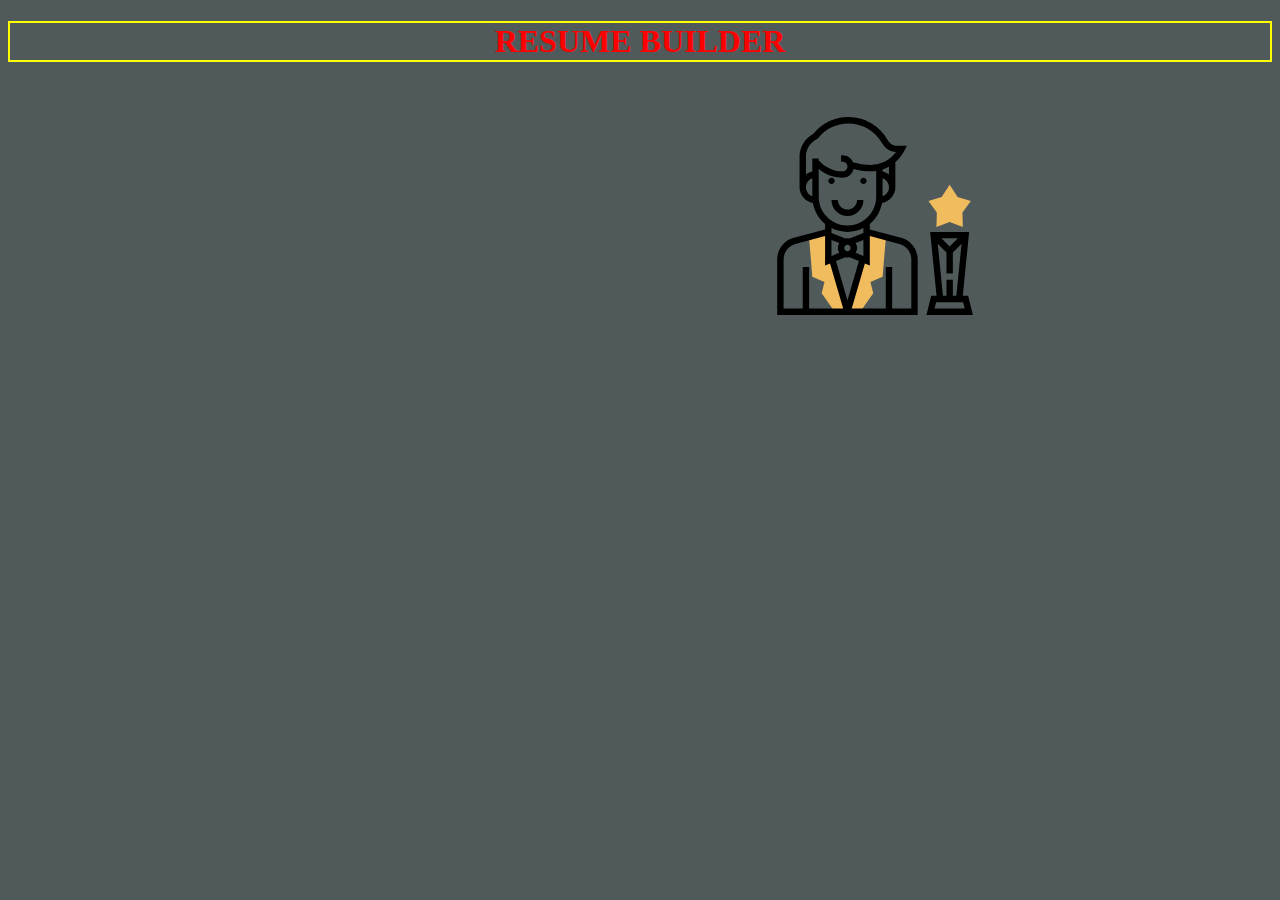
<file: index.html>
<!DOCTYPE html>
<html lang="en" dir="ltr">
  <head>
    <meta charset="utf-8">
    <title>R.index</title>
    <link rel="stylesheet" href="css/index.css">
    <link rel="apple-touch-icon" sizes="57x57" href="icons/apple-icon-57x57.png">
<link rel="apple-touch-icon" sizes="60x60" href="icons/apple-icon-60x60.png">
<link rel="apple-touch-icon" sizes="72x72" href="icons/apple-icon-72x72.png">
<link rel="apple-touch-icon" sizes="76x76" href="icons/apple-icon-76x76.png">
<link rel="apple-touch-icon" sizes="114x114" href="icons/apple-icon-114x114.png">
<link rel="apple-touch-icon" sizes="120x120" href="icons/apple-icon-120x120.png">
<link rel="apple-touch-icon" sizes="144x144" href="icons/apple-icon-144x144.png">
<link rel="apple-touch-icon" sizes="152x152" href="icons/apple-icon-152x152.png">
<link rel="apple-touch-icon" sizes="180x180" href="icons/apple-icon-180x180.png">
<link rel="icon" type="image/png" sizes="192x192"  href="icons/android-icon-192x192.png">
<link rel="icon" type="image/png" sizes="32x32" href="icons/favicon-32x32.png">
<link rel="icon" type="image/png" sizes="96x96" href="icons/favicon-96x96.png">
<link rel="icon" type="image/png" sizes="16x16" href="icons/favicon-16x16.png">
<link rel="manifest" href="icons/manifest.json">
<meta name="msapplication-TileColor" content="#ffffff">
<meta name="msapplication-TileImage" content="/ms-icon-144x144.png">
<meta name="theme-color" content="#ffffff">
  </head>
  <body >
     <header>
       <h1 align="center"  >RESUME BUILDER</h1>
       <a href="form1.html"> <img src="images/actor.svg" alt="saikumar"></a>


     </header>



<div class="parent">

</div>

  </body>
    <script type="text/javascript" src="js/get.js">
    </script>
</html>
</file>
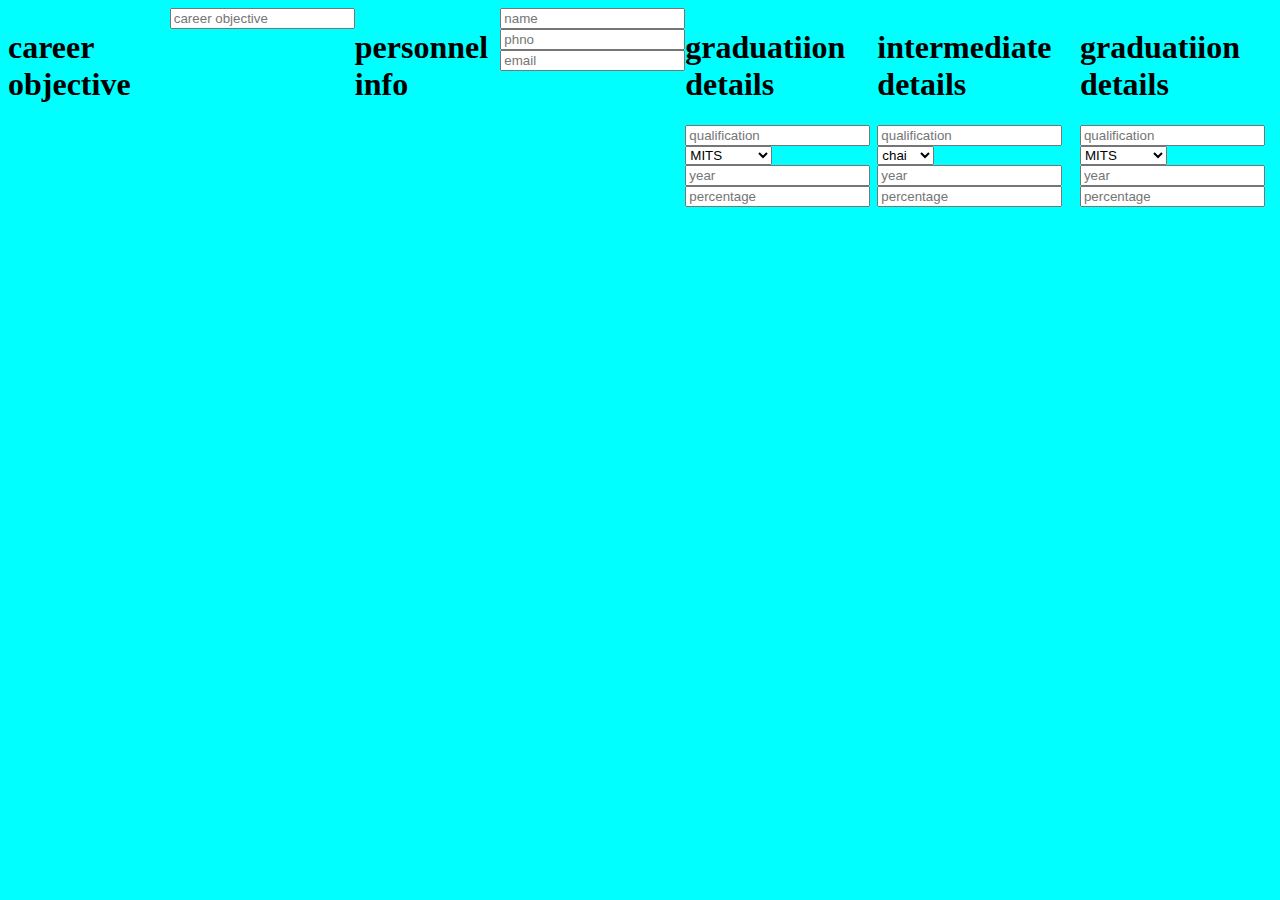
<file: form.html>
<!DOCTYPE html>
<html lang="en" dir="ltr">
  <head>
    <meta charset="utf-8">
    <title>form</title>
    <link rel="stylesheet" href="css/form.css">
  </head>
  <body>
    <div class="parent">
    <!-- career objective -->
    <h1>career objective </h1>
    <div class="career">
      <label for="career">
          <input type="text" name="career" id="career" placeholder="career objective">
      </label>
    </div>
    <!-- personnel info -->
    <h1 align="left">personnel info</h1>
    <div class="details">
          <input type="text" name="name" id="name" placeholder="name">
      <br>
          <input type="number" name="phoneno" id="phno" placeholder="phno">

      <br>
          <input type="email" name="email" id="email" placeholder="email">
</div>

    <div class="gdetails">
<h1>graduatiion details</h1>

      <input type="text" name="qualification" id="qualification" placeholder="qualification">
  <br>
<label for="institute">

  <select id="institute" name="institute">
    <option >MITS</option>
    <option >GVALLEY</option>
    <option >MTERESA</option>
    <option >VISWAM</option>

  </select>
</label>



  <br>
      <input type="email" name="year" id="year" placeholder="year">
      <br>
          <input type="email" name="percentage" id="percentage" placeholder="percentage">


  </div>
 <!-- intermediate -->
  <div class="idetails">
<h1>intermediate details</h1>

    <input type="text" name="qualification" id="qualification" placeholder="qualification">
<br>
<label for="iinstitute">

<select id="iinstitute" name="iinstitute">
  <option >chai</option>
  <option >nara</option>
  <option >ratnm</option>
  <option >china</option>

</select>
</label>



<br>
    <input type="number" name="year" id="year" placeholder="year">
    <br>
        <input type="percentage" name="percentage" id="percentage" placeholder="percentage">


</div>

<!-- ssc details -->

<div class="sdetails">
<h1>graduatiion details</h1>

  <input type="text" name="qualification" id="qualification" placeholder="qualification">
<br>
<label for="institute">

<select id="sinstitute" name="sinstitute">
<option >MITS</option>
<option >GVALLEY</option>
<option >MTERESA</option>
<option >VISWAM</option>

</select>
</label>



<br>
  <input type="email" name="year" id="year" placeholder="year">
  <br>
      <input type="email" name="percentage" id="percentage" placeholder="percentage">


</div>







    </div>


  </body>
</html>
</file>
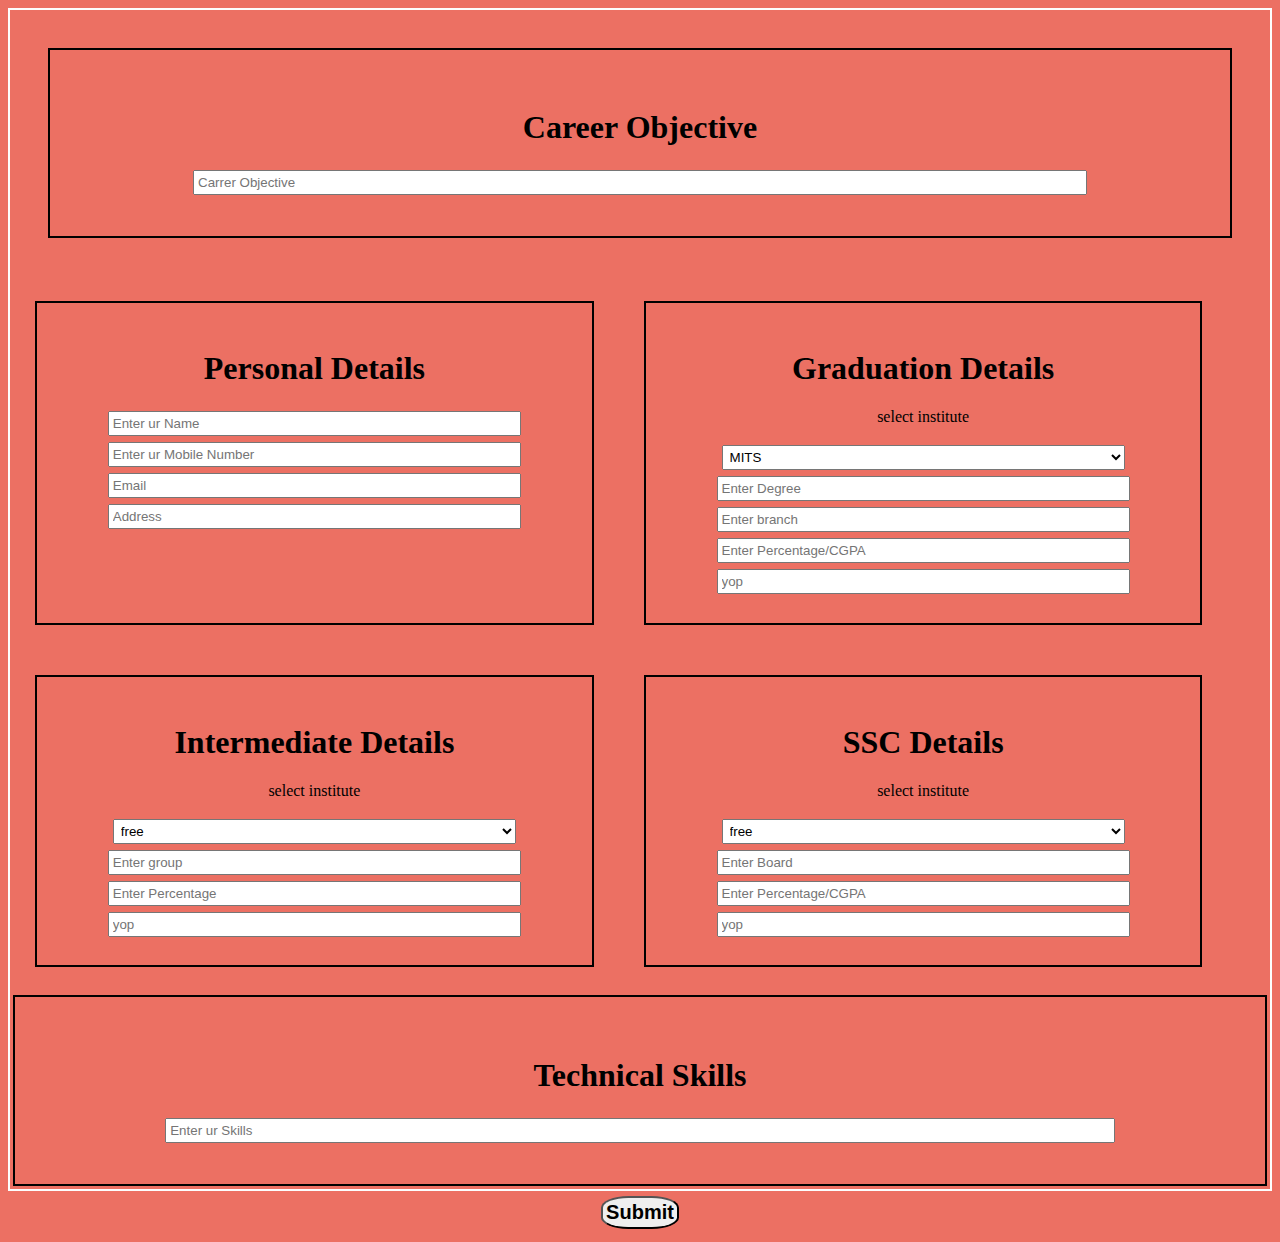
<file: form1.html>
<!DOCTYPE html>
<html lang="en" dir="ltr">
  <head>
    <meta charset="utf-8">
    <title>Form page</title>
    <link rel="stylesheet" href="css/form1.css">
    <meta name="viewport" content="width=device-width,initial-scale=1.0">
  </head>
  <body>
    <div class="Parent">
      <!-- career objective -->
      <div class="career">
        <h1>Career Objective</h1>
        <label for="career">
        <input type="text" name="career" id="career" placeholder="Carrer Objective">
        </label>
      </div>
      <!-- personal info -->
      <div class="Details">
        <h1>Personal Details</h1>
        <input type="text" name="name" id="name" placeholder="Enter ur Name">
        <!-- </label> -->
        <br>
        <!-- <label for=""> -->
        <input type="number" name="mobile" id="mobile" placeholder="Enter ur Mobile Number">
        <!-- </label> -->
        <br>
        <!-- <label for=""> -->
        <input type="email" name="email" id="email" placeholder="Email">
        <!-- </label> -->
        <br>
        <!-- <label for=""> -->
        <input type="text" name="address" id="address" placeholder="Address">
        </label>
        <br>
      </div>
      <!-- education details -->
      <div class="geducation">
      <h1>Graduation Details</h1>
      <p>select institute</p>
      <label for="ginstitute">

        <select id="ginstitute" name="ginstitute">
          <option >MITS</option>
          <option >GVALLEY</option>
          <option >MTERESA</option>
          <option >VISWAM</option>

        </select>
      <br>
      <input type="text" name="degree" id="degree" placeholder="Enter Degree">

      <br>
      <input type="text" name="branch" id="branch" placeholder="Enter branch">

      <br>

      <input type="number" name="gcgpa" id="gcgpa" placeholder="Enter Percentage/CGPA">
      <br>

      <input type="number" name="gyop" id="gyop" placeholder="yop">
      </label>
      </div>
      <!-- intermediate details -->
      <div class="ieducation">
      <h1>Intermediate Details</h1>
      <p>select institute</p>
      <label for="iinstitute">

        <select id="iinstitute" name="iinstitute">
          <option >free</option>
          <option >parayana</option>
          <option >sreeradha</option>
          <option >bhasyam</option>

        </select>
      </label>

      <br>
      <input type="text" name="group" id="group" placeholder="Enter group">
      <!-- </label> -->
      <br>
      <!-- <label for=""> -->
      <input type="number" name="ipercentage" id="ipercentage" placeholder="Enter Percentage">
      <br>

      <input type="number" name="iyop" id="iyop" placeholder="yop">
      </label>
      </div>
      <!-- ssc details -->
      <div class="seducation">
      <h1>SSC Details</h1>
      <p>select institute</p>
      <label for="sinstitute">

        <select id="sinstitute" name="sinstitute">
          <option >free</option>
          <option >parayana</option>
          <option >rathanm</option>
          <option >bhasyam</option>

        </select>
      </label>
      <br>
      <!-- <label for=""> -->
      <!-- <input type="text" name="degree" id="degree" placeholder="Enter Degree"> -->
      <!-- </label> -->
      <!-- <br> -->
      <!-- <label for=""> -->
      <input type="text" name="board" id="board" placeholder="Enter Board">
      <!-- </label> -->
      <br>
      <!-- <label for=""> -->
      <input type="number" name="scgpa" id="scgpa" placeholder="Enter Percentage/CGPA">
      <br>

      <input type="number" name="syop" id="syop" placeholder="yop">
      </label>
      </div>
      <br>
      <div class="Skills">
        <h1>Technical Skills</h1>
        <label for="">
        <input type="text" name="Skills" id="Skills" placeholder="Enter ur Skills">
        </label>
      </div>

    </div>
    <button type="button" name="button" id="button" onclick="submitData()"> Submit</button>

  </body>
  <script type="text/javascript" src="js/main.js">
   </script>

</html>
</file>
<file: css/index.css>
body{
  background: #515A5A;
}
img{
  width:30%;
  height:25%;
padding:25%;
padding-top: 5%;
}
h1
{
  color: red;
  border: 2px solid yellow;
}
a{
  float:right;
}
.child{
  width:20%;
  height:50%
  padding:1%;
  margin:1%;
  border-radius: 3px solid #fff;
  display:block;
  background-color: red;
  justify-content: space-around;
}
.link
{
  text-decoration: none;
  background-color: red;
  color:#fff;
}
.child img{
  width:100px;
  height:100px;
}
</file>
<file: css/form.css>
body{
  background: cyan;

}
.parent{
  display: flex;
}
</file>
<file: css/form1.css>
body{
  background: #EC7063  ;
  text-align: center;
}
h1{
  /* background: #FDFEFE; */
}
.Parent{
  /* width: 100%; */
  border: 2px solid #FDFEFE  ;
  display: flex;
  flex-wrap:wrap;
}
.career{
  width:88%;
  border: 2px solid black;
  margin: 3%;
  padding: 3%;
  text-align: center;
}
.Details{
  width:40%;
  border: 2px solid black;
  margin: 2%;
  padding:2%;
}
.geducation{
  width:40%;
  border: 2px solid black;
  margin: 2%;
  padding:2%;
}
.ieducation{
  width:40%;
  border: 2px solid black;
  margin: 2%;
  padding:2%;
}
.seducation{
  width:40%;
  border: 2px solid black;
  margin: 2%;
  padding:2%;
}
.Skills{
  width:95%;
  border: 2px solid black;
  padding: 3%;
  margin:3px;
  text-align: center;
}
#button{
  font-weight: bold;
  font-size: 20px;
  text-align: center;
  padding: 3px;
  margin:5px;
  border-radius: 35%;
}
select,input{
  width:80%;
  padding: 3px;
  margin:3px;
}
</file>
